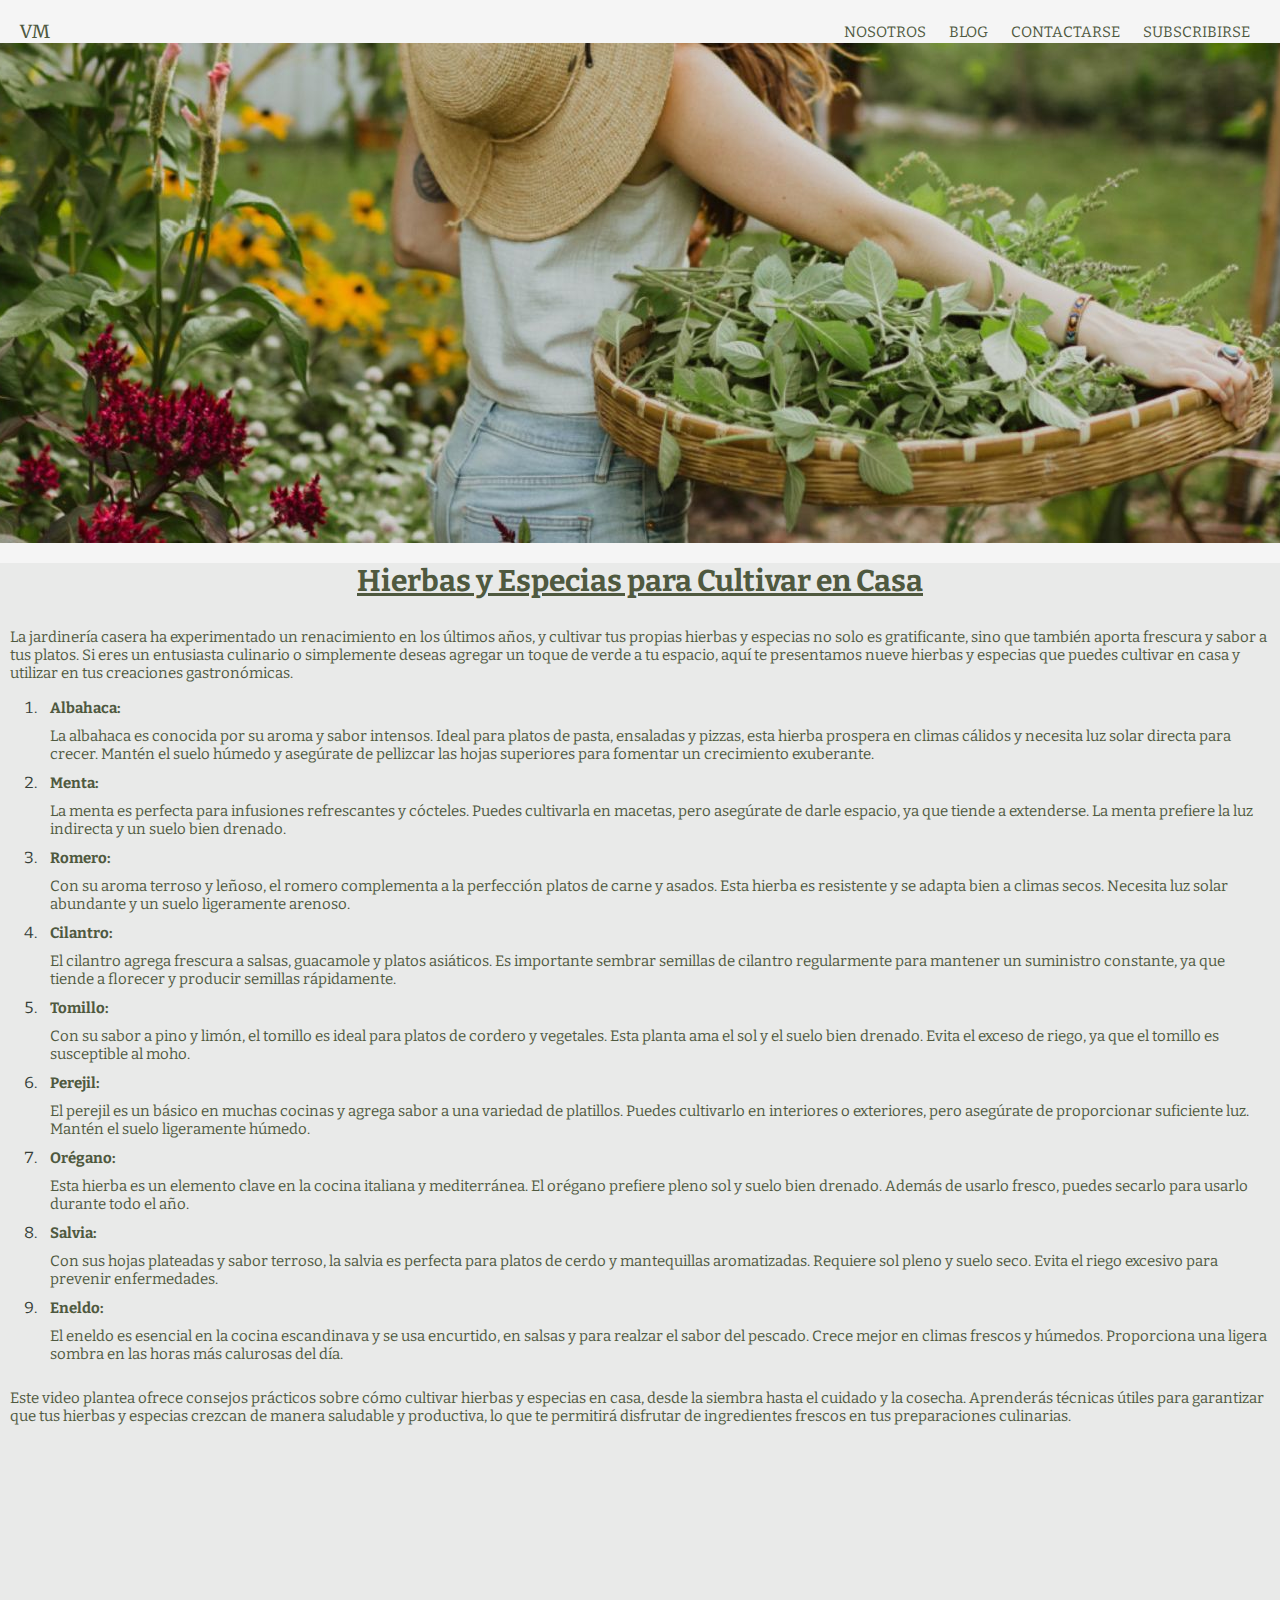
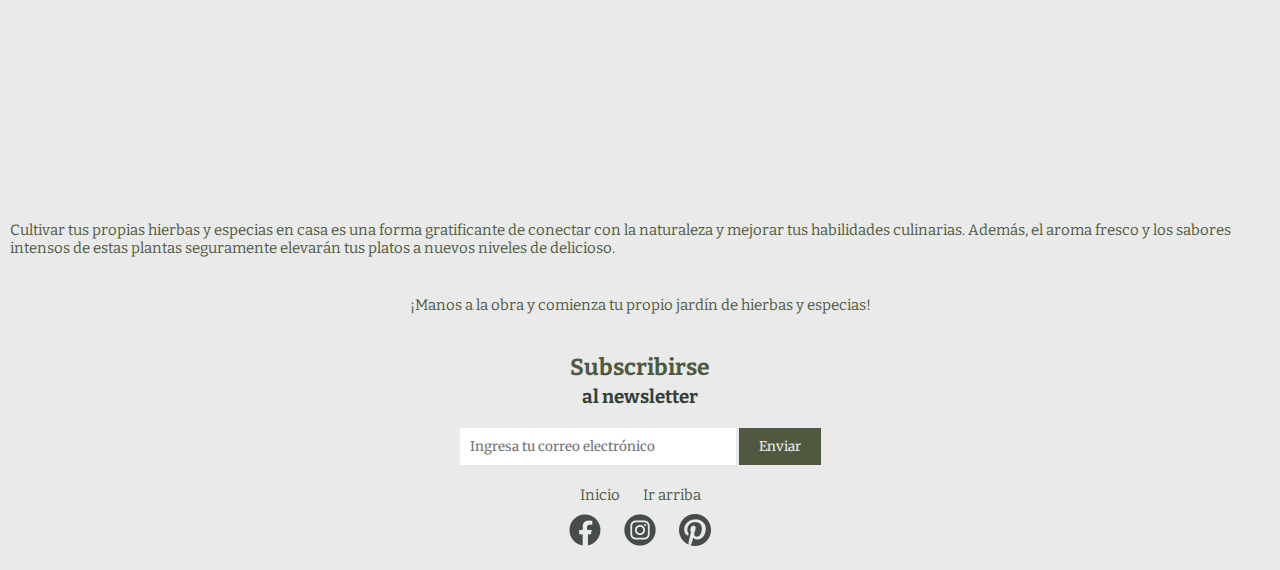
<file: hierbas.html>
<!DOCTYPE html>
<html lang="en">

<head>
    <meta charset="UTF-8">
    <meta name="viewport" content="width=device-width, initial-scale=1.0">
    <link rel="stylesheet" href="css/articulos-estilo.css">
    <title>VALMA - Salud Holística</title>
    <link rel="shortcut icon" href="img/maceta.png" type="image/x-icon">
    <link rel="preconnect" href="https://fonts.googleapis.com">
    <link rel="preconnect" href="https://fonts.gstatic.com" crossorigin>
    <link href="https://fonts.googleapis.com/css2?family=Bitter&family=Explora&family=Merriweather&display=swap"
        rel="stylesheet">
</head>

<body>
    <header>
        <div class="header-content">
            <div class="logo">VM</div>
            <nav>
                <a href="Index.html#nosotros" class="about-us">NOSOTROS</a>
                <a href="Index.html#articulos" class="section-content" >BLOG</a>
                <a href="Index.html#formulario" class="formulario">CONTACTARSE</a>
                <a href="#subscribirse">SUBSCRIBIRSE</a>
            </nav>
        </div>
        <div class="header-image">
            <a href="img/articulo1.jpg"></a>
        </div>
    </header>

    <section id="articulo" class="section">
        <h1><u>Hierbas y Especias para Cultivar en Casa</u></h1>
        <br>
        <p>La jardinería casera ha experimentado un renacimiento en los últimos años, y cultivar tus propias hierbas y
            especias no solo es gratificante, sino que también aporta frescura y sabor a tus platos. Si eres un
            entusiasta culinario o simplemente deseas agregar un toque de verde a tu espacio, aquí te presentamos nueve
            hierbas y especias que puedes cultivar en casa y utilizar en tus creaciones gastronómicas.
        </p>
        <ol>
            <li>
                <h2>Albahaca:</h2>
                <p>La albahaca es conocida por su aroma y sabor intensos. Ideal para platos de pasta, ensaladas y
                    pizzas,
                    esta hierba prospera en climas cálidos y necesita luz solar directa para crecer. Mantén el suelo
                    húmedo
                    y asegúrate de pellizcar las hojas superiores para fomentar un crecimiento exuberante.</p>
            </li>
            <li>
                <h2>Menta:</h2>
                <p>La menta es perfecta para infusiones refrescantes y cócteles. Puedes cultivarla en macetas, pero
                    asegúrate de darle espacio, ya que tiende a extenderse. La menta prefiere la luz indirecta y un
                    suelo
                    bien drenado.</p>
            </li>
            <li>
                <h2>Romero:</h2>
                <p>Con su aroma terroso y leñoso, el romero complementa a la perfección platos de carne y asados. Esta
                    hierba es resistente y se adapta bien a climas secos. Necesita luz solar abundante y un suelo
                    ligeramente arenoso.</p>
            </li>
            <li>
                <h2>Cilantro:</h2>
                <p>El cilantro agrega frescura a salsas, guacamole y platos asiáticos. Es importante sembrar semillas de
                    cilantro regularmente para mantener un suministro constante, ya que tiende a florecer y producir
                    semillas rápidamente.</p>
            </li>
            <li>
                <h2>Tomillo:</h2>
                <p>Con su sabor a pino y limón, el tomillo es ideal para platos de cordero y vegetales. Esta planta ama
                    el
                    sol y el suelo bien drenado. Evita el exceso de riego, ya que el tomillo es susceptible al moho.</p>
            </li>
            <li>
                <h2>Perejil:</h2>
                <p>El perejil es un básico en muchas cocinas y agrega sabor a una variedad de platillos. Puedes
                    cultivarlo
                    en interiores o exteriores, pero asegúrate de proporcionar suficiente luz. Mantén el suelo
                    ligeramente
                    húmedo.</p>
            </li>
            <li>
                <h2>Orégano:</h2>
                <p>Esta hierba es un elemento clave en la cocina italiana y mediterránea. El orégano prefiere pleno sol
                    y
                    suelo bien drenado. Además de usarlo fresco, puedes secarlo para usarlo durante todo el año.</p>
            </li>
            <li>
                <h2>Salvia:</h2>
                <p>Con sus hojas plateadas y sabor terroso, la salvia es perfecta para platos de cerdo y mantequillas
                    aromatizadas. Requiere sol pleno y suelo seco. Evita el riego excesivo para prevenir enfermedades.
                </p>
            </li>
            <li>
                <h2>Eneldo:</h2>
                <p>El eneldo es esencial en la cocina escandinava y se usa encurtido, en salsas y para realzar el sabor
                    del
                    pescado. Crece mejor en climas frescos y húmedos. Proporciona una ligera sombra en las horas más
                    calurosas del día.</p>
            </li>
        </ol>
    </section>

    <section id="video" class="iframe">
        <p>Este video plantea ofrece consejos prácticos sobre cómo cultivar hierbas y especias en casa, desde la siembra
            hasta el
            cuidado y la cosecha. Aprenderás técnicas útiles para garantizar que tus hierbas y especias crezcan de
            manera saludable
            y productiva, lo que te permitirá disfrutar de ingredientes frescos en tus preparaciones culinarias.</p>
        <br>
        <div class="embed-container">
            <iframe width="560" height="315" src="https://www.youtube.com/embed/x-Fw01Xc9aI?si=E52r8KxK7fcN7FbD"
                title="YouTube video player" frameborder="0" allowfullscreen></iframe>
        </div>
    </section>
    <br>
    <br>
    <p>Cultivar tus propias hierbas y especias en casa es una forma gratificante de conectar con la naturaleza y mejorar
        tus
        habilidades culinarias. Además, el aroma fresco y los sabores intensos de estas plantas seguramente elevarán tus
        platos
        a nuevos niveles de delicioso.</p>
    <br>
    <p class="center-text">¡Manos a la obra y comienza tu propio jardín de hierbas y especias!</p>
    <br>
    </section>

    <section id="subscribirse" class="section">
        <div class="section-content">
            <div class="subscribe">
                <h2>Subscribirse</h2>
                <h3>al newsletter</h3>
                <div class="subscribe-form">
                    <input type="email" placeholder="Ingresa tu correo electrónico">
                    <button>Enviar</button>
                </div>
            </div>
        </div>
    </section>

    <footer>
        <a href="Index.html">Inicio</a>
        <a href="#top">Ir arriba</a>
        <div class="footer-icons">
            <a href="https://facebook.com" target="_blank"><img src="img/facebook.png" alt="Facebook">
            </a>
            <a href="https://instagram.com" target="_blank"><img src="img/instagram.png" alt="Instagram">
            </a>
            <a href="https://pinterest.com" target="_blank"><img src="img/pinterest.png" alt="Pinterest">
            </a>
        </div>
    </footer>
</body>
</html>
</file>
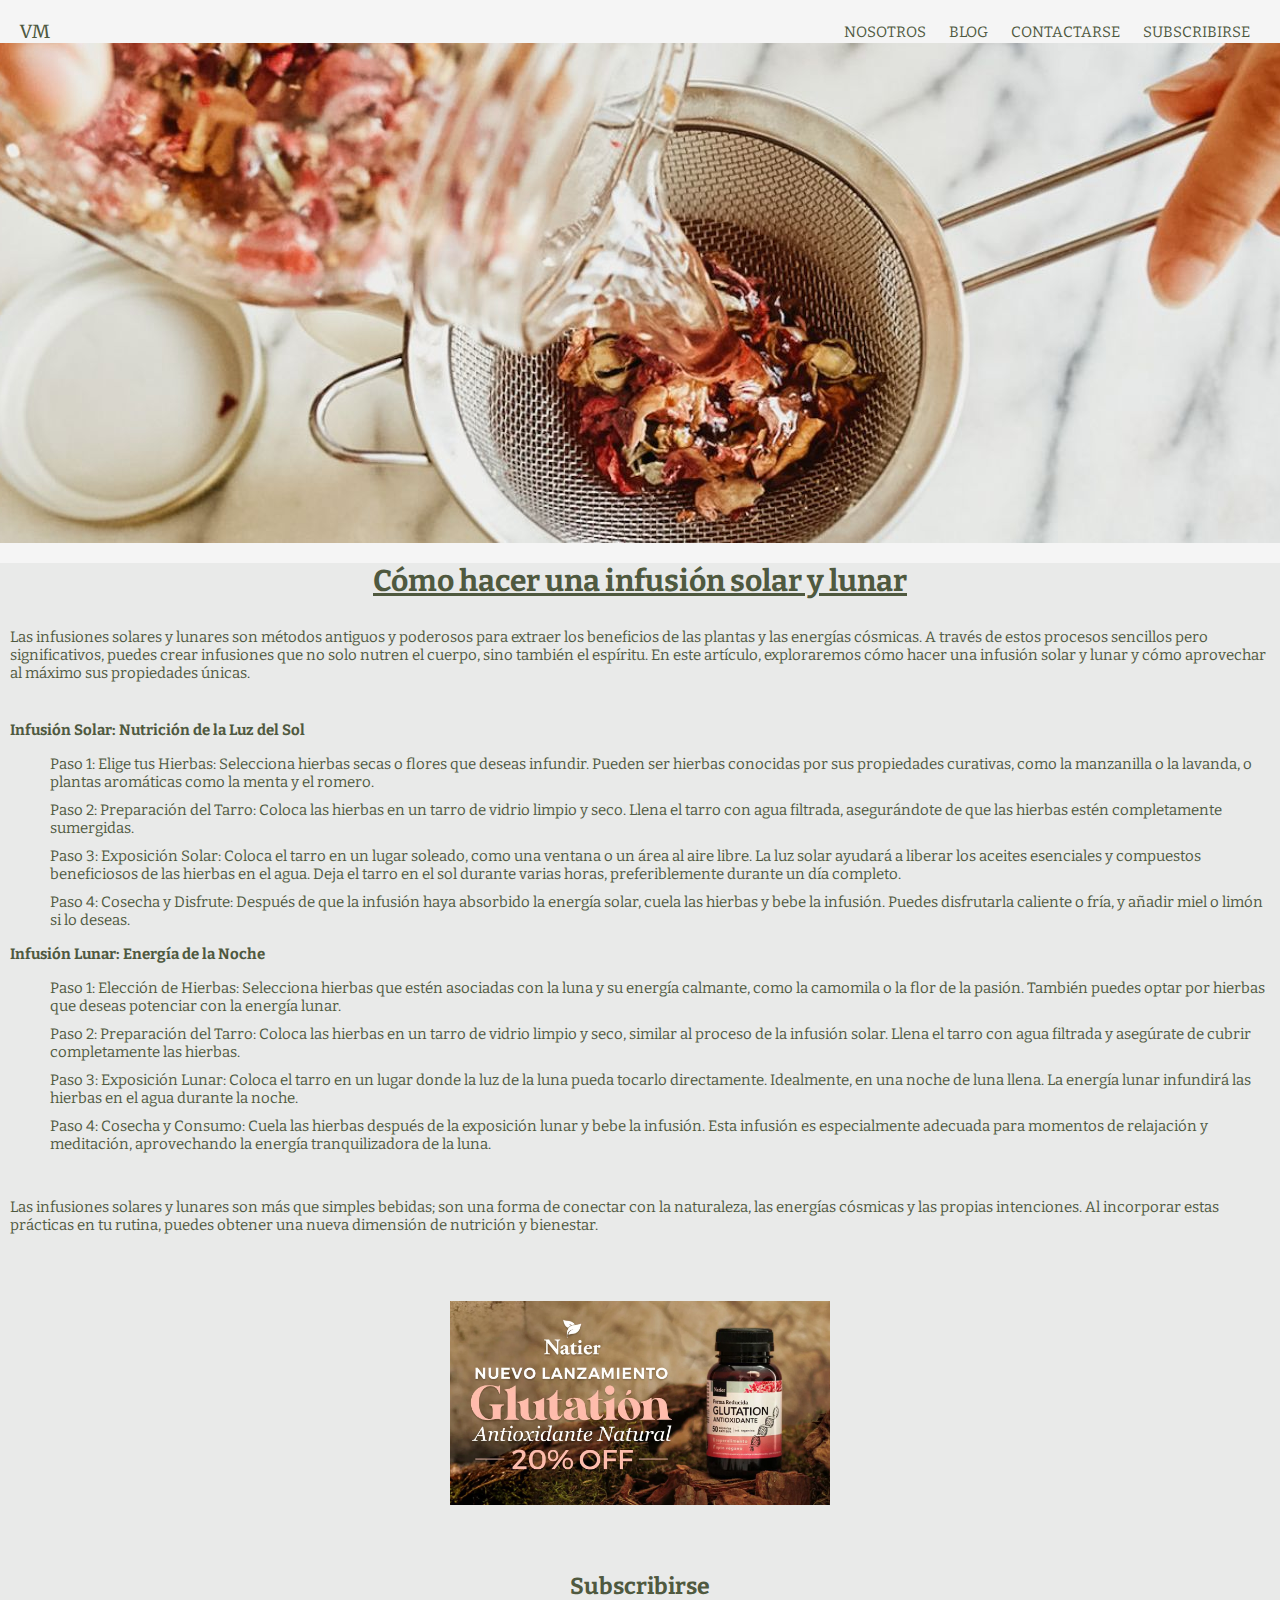
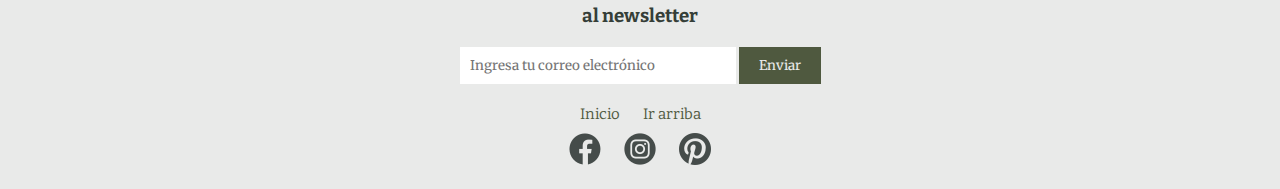
<file: Infusiones-solares.html>
<!DOCTYPE html>
<html lang="en">

<head>
    <meta charset="UTF-8">
    <meta name="viewport" content="width=device-width, initial-scale=1.0">
    <link rel="stylesheet" href="css/articulos-estilo.css">
    <title>VALMA - Salud Holística</title>
    <link rel="shortcut icon" href="img/maceta.png" type="image/x-icon">
    <link rel="preconnect" href="https://fonts.googleapis.com">
    <link rel="preconnect" href="https://fonts.gstatic.com" crossorigin>
    <link href="https://fonts.googleapis.com/css2?family=Bitter&family=Explora&family=Merriweather&display=swap"
        rel="stylesheet">
</head>

<body>
    <header>
        <div class="header-content">
            <div class="logo">VM</div>
            <nav>
                <a href="Index.html#nosotros" class="about-us">NOSOTROS</a>
                <a href="Index.html#articulos" class="section-content" >BLOG</a>
                <a href="Index.html#formulario" class="formulario">CONTACTARSE</a>
                <a href="#subscribirse">SUBSCRIBIRSE</a>
            </nav>
        </div>
        <div class="header-art3">
            <a href="img/articulo3.jpg"></a>
        </div>
    </header>

    <section id="articulo-3" class="section">
        <h1><u>Cómo hacer una infusión solar y lunar</u></h1>
        <br>
        <p>Las infusiones solares y lunares son métodos antiguos y poderosos para extraer los beneficios de las plantas
            y las energías cósmicas. A través de estos procesos sencillos pero significativos, puedes crear infusiones
            que no solo nutren el cuerpo, sino también el espíritu. En este artículo, exploraremos cómo hacer una
            infusión solar y lunar y cómo aprovechar al máximo sus propiedades únicas.
        </p>
        <br>
        <h2>Infusión Solar: Nutrición de la Luz del Sol</h2>
        <ol>
            <p>Paso 1: Elige tus Hierbas: Selecciona hierbas secas o flores que deseas infundir. Pueden ser hierbas
                conocidas por sus propiedades curativas, como la manzanilla o la lavanda, o plantas aromáticas como
                la menta y el romero.</p>
            <p>Paso 2: Preparación del Tarro: Coloca las hierbas en un tarro de vidrio limpio y seco. Llena el tarro
                con agua filtrada, asegurándote de que las hierbas estén completamente sumergidas.</p>
            <p>Paso 3: Exposición Solar: Coloca el tarro en un lugar soleado, como una ventana o un área al aire
                libre. La luz solar ayudará a liberar los aceites esenciales y compuestos beneficiosos de las
                hierbas en el agua. Deja el tarro en el sol durante varias horas, preferiblemente durante un día
                completo.</p>
            <p>Paso 4: Cosecha y Disfrute: Después de que la infusión haya absorbido la energía solar, cuela las
                hierbas y bebe la infusión. Puedes disfrutarla caliente o fría, y añadir miel o limón si lo deseas.
            </p>
        </ol>

        <h2>Infusión Lunar: Energía de la Noche</h2>
        <ol>
            <p>Paso 1: Elección de Hierbas: Selecciona hierbas que estén asociadas con la luna y su energía
                calmante, como la camomila o la flor de la pasión. También puedes optar por hierbas que deseas
                potenciar con la energía lunar.</p>
            <p>Paso 2: Preparación del Tarro: Coloca las hierbas en un tarro de vidrio limpio y seco, similar al
                proceso de la infusión solar. Llena el tarro con agua filtrada y asegúrate de cubrir completamente
                las hierbas.</p>
            <p>Paso 3: Exposición Lunar: Coloca el tarro en un lugar donde la luz de la luna pueda tocarlo
                directamente. Idealmente, en una noche de luna llena. La energía lunar infundirá las hierbas en el
                agua durante la noche.</p>
            <p>Paso 4: Cosecha y Consumo: Cuela las hierbas después de la exposición lunar y bebe la infusión. Esta
                infusión es especialmente adecuada para momentos de relajación y meditación, aprovechando la energía
                tranquilizadora de la luna.</p>
        </ol>
        <br>
        <p>Las infusiones solares y lunares son más que simples bebidas; son una forma de conectar con la naturaleza,
            las energías cósmicas y las propias intenciones. Al incorporar estas prácticas en tu rutina, puedes obtener
            una nueva dimensión de nutrición y bienestar.
        </p>
    </section>
    <br>
    <br>
    <div class="publicidad">
        <a href="https://www.tiendanatier.com.ar/productos/glutation-super-antioxidante-natural/" target="_blank"><img
                src="img/Publicidad .webp" alt="publicidad" class="publicidad-image"></a>
    </div>
    <br>
    <br>
    <section id="subscribirse" class="section">
        <div class="section-content">
            <div class="subscribe">
                <h2>Subscribirse</h2>
                <h3>al newsletter</h3>
                <div class="subscribe-form">
                    <input type="email" placeholder="Ingresa tu correo electrónico">
                    <button>Enviar</button>
                </div>
            </div>
        </div>
    </section>
    <footer>
        <a href="Index.html">Inicio</a>
        <a href="#top">Ir arriba</a>
        <div class="footer-icons">
            <a href="https://facebook.com" target="_blank"><img src="img/facebook.png" alt="Facebook">
            </a>
            <a href="https://instagram.com" target="_blank"><img src="img/instagram.png" alt="Instagram">
            </a>
            <a href="https://pinterest.com" target="_blank"><img src="img/pinterest.png" alt="Pinterest">
            </a>
        </div>
    </footer>
</body>

</html>
</file>
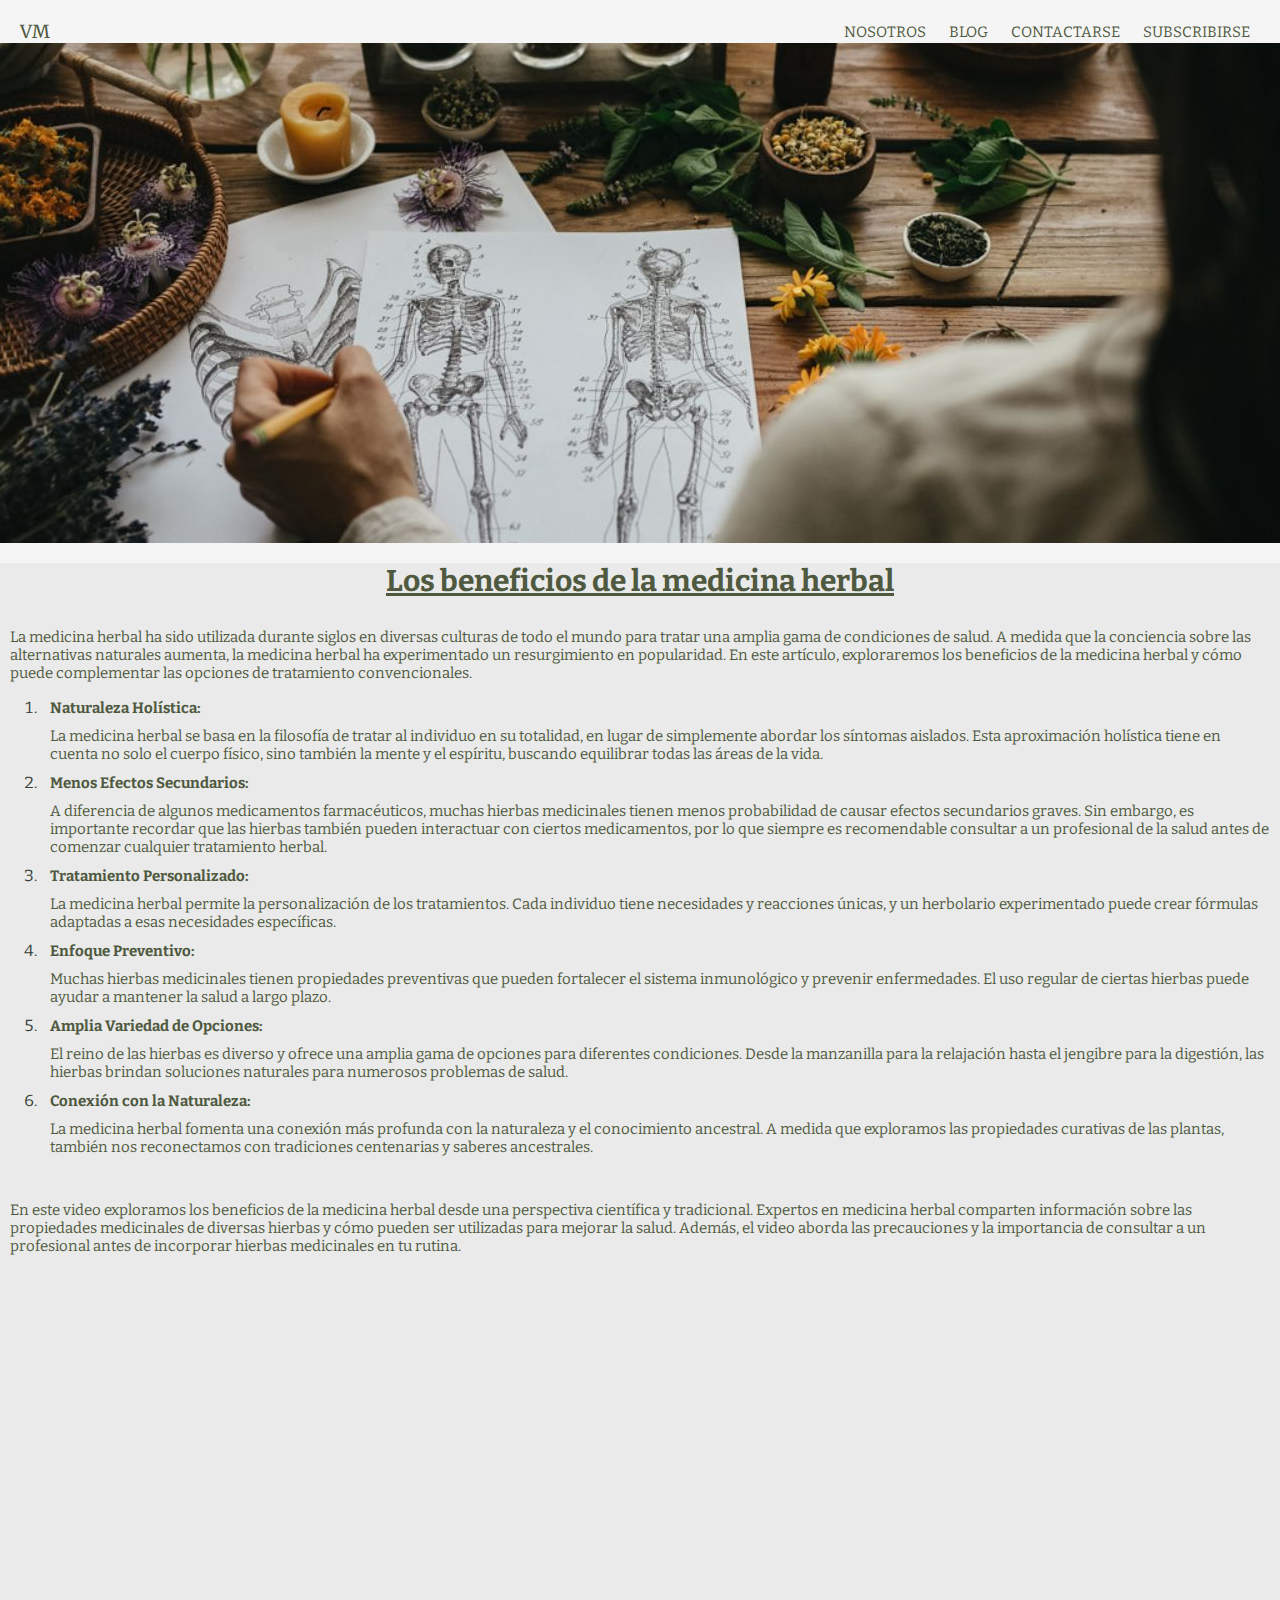
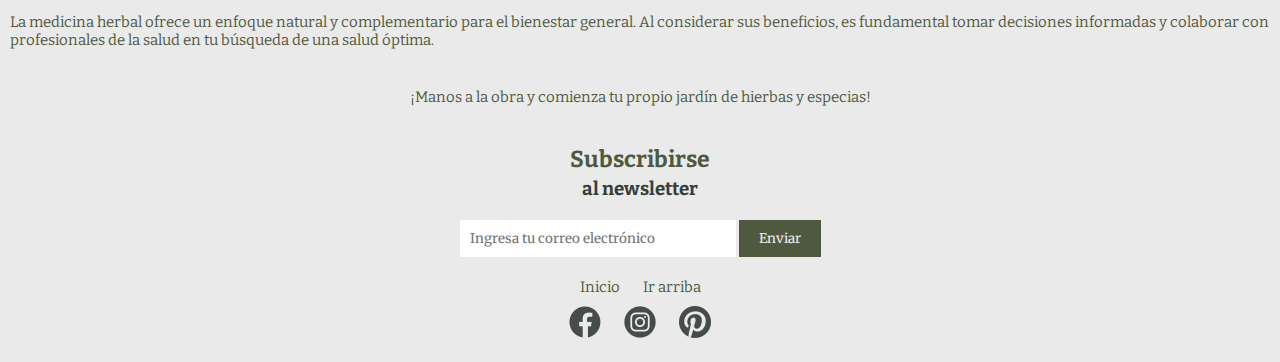
<file: medicina-herbal.html>
<!DOCTYPE html>
<html lang="en">
<head>
    <meta charset="UTF-8">
    <meta name="viewport" content="width=device-width, initial-scale=1.0">
    <link rel="stylesheet" href="css/articulos-estilo.css">
    <title>VALMA - Salud Holística</title>
    <link rel="shortcut icon" href="img/maceta.png" type="image/x-icon">
    <link rel="preconnect" href="https://fonts.googleapis.com">
    <link rel="preconnect" href="https://fonts.gstatic.com" crossorigin>
    <link href="https://fonts.googleapis.com/css2?family=Bitter&family=Explora&family=Merriweather&display=swap"
        rel="stylesheet">
</head>

<body>
    <header>
        <div class="header-content">
            <div class="logo">VM</div>
            <nav>
                <a href="Index.html#nosotros" class="about-us">NOSOTROS</a>
                <a href="Index.html#articulos" class="section-content" >BLOG</a>
                <a href="Index.html#formulario" class="formulario">CONTACTARSE</a>
                <a href="#subscribirse">SUBSCRIBIRSE</a>
            </nav>
        </div>
        <div class="header-art2">
            <a href="img/articulo2.jpg"></a>
        </div>
    </header>

    <section id="articulo-2" class="section">

    <h1><u>Los beneficios de la medicina herbal</u></h1>
        <br>
    <p>La medicina herbal ha sido utilizada durante siglos en diversas culturas de todo el mundo para tratar una amplia gama de condiciones de salud. A medida que la conciencia sobre las alternativas naturales aumenta, la medicina herbal ha experimentado un resurgimiento en popularidad. En este artículo, exploraremos los beneficios de la medicina herbal y cómo puede complementar las opciones de tratamiento convencionales.</p>
    <ol>
        <li>
            <h2>Naturaleza Holística:</h2>
            <p>La medicina herbal se basa en la filosofía de tratar al individuo en su totalidad, en lugar de simplemente abordar los síntomas aislados. Esta aproximación holística tiene en cuenta no solo el cuerpo físico, sino también la mente y el espíritu, buscando equilibrar todas las áreas de la vida.</p>
        </li>
        <li>
            <h2>Menos Efectos Secundarios:</h2>
            <p>A diferencia de algunos medicamentos farmacéuticos, muchas hierbas medicinales tienen menos probabilidad de causar efectos secundarios graves. Sin embargo, es importante recordar que las hierbas también pueden interactuar con ciertos medicamentos, por lo que siempre es recomendable consultar a un profesional de la salud antes de comenzar cualquier tratamiento herbal.</p>
        </li>
        <li>
            <h2>Tratamiento Personalizado:</h2>
            <p>La medicina herbal permite la personalización de los tratamientos. Cada individuo tiene necesidades y reacciones únicas, y un herbolario experimentado puede crear fórmulas adaptadas a esas necesidades específicas.</p>
        </li>
        <li>
            <h2>Enfoque Preventivo:</h2>
            <p>Muchas hierbas medicinales tienen propiedades preventivas que pueden fortalecer el sistema inmunológico y prevenir enfermedades. El uso regular de ciertas hierbas puede ayudar a mantener la salud a largo plazo.</p>
        </li>
        <li>
            <h2>Amplia Variedad de Opciones:</h2>
            <p>El reino de las hierbas es diverso y ofrece una amplia gama de opciones para diferentes condiciones. Desde la manzanilla para la relajación hasta el jengibre para la digestión, las hierbas brindan soluciones naturales para numerosos problemas de salud.</p>
        </li>
        <li>
            <h2>Conexión con la Naturaleza:</h2>
            <p>La medicina herbal fomenta una conexión más profunda con la naturaleza y el conocimiento ancestral. A medida que exploramos las propiedades curativas de las plantas, también nos reconectamos con tradiciones centenarias y saberes ancestrales.</p>
        </li>
    </ol>
    </section>  
    <br>
    <section id="video" class="iframe">
        <p>En este video exploramos los beneficios de la medicina herbal desde una perspectiva científica y tradicional. Expertos en medicina herbal comparten información sobre las propiedades medicinales de diversas hierbas y cómo pueden ser utilizadas para mejorar la salud. Además, el video aborda las precauciones y la importancia de consultar a un profesional antes de incorporar hierbas medicinales en tu rutina.</p>
        <div class="embed-container">
    <iframe width="560" height="315" src="https://www.youtube.com/embed/2q04TFjcvOo?si=wHZaJPPj-FcIAx7j" title="YouTube video player" frameborder="0" allow="accelerometer; autoplay; clipboard-write; encrypted-media; gyroscope; picture-in-picture; web-share" allowfullscreen>
    </iframe>
        </div>
    </section>
    <br>
    <p>La medicina herbal ofrece un enfoque natural y complementario para el bienestar general. Al considerar sus beneficios, es fundamental tomar decisiones informadas y colaborar con profesionales de la salud en tu búsqueda de una salud óptima.</p>
    <br>
    <p class="center-text">¡Manos a la obra y comienza tu propio jardín de hierbas y especias!</p>
    <br>
    </section>

    <section id="subscribirse" class="section">
        <div class="section-content">
            <div class="subscribe">
                <h2>Subscribirse</h2>
                <h3>al newsletter</h3>
                <div class="subscribe-form">
                    <input type="email" placeholder="Ingresa tu correo electrónico">
                    <button>Enviar</button>
                </div>
            </div>
        </div>
    </section>
    <footer>
    <a href="Index.html">Inicio</a>
    <a href="#top">Ir arriba</a>
    <div class="footer-icons">
        <a href="https://facebook.com" target="_blank"><img src="img/facebook.png" alt="Facebook">
        </a>
        <a href="https://instagram.com" target="_blank"><img src="img/instagram.png" alt="Instagram">
        </a>
        <a href="https://pinterest.com" target="_blank"><img src="img/pinterest.png" alt="Pinterest">
        </a>
    </div>
</footer>
</body>
</html>
</file>
<file: css/articulos-estilo.css>
/* Estilos generales */
body, h1, h2, h3, p, ul, li {
    margin: 0;
    padding: 0;
}

body {
    font-family: 'Bitter', serif;
    color: #353E38;
    background-color: #E9EAE9;
}

a, h2, p {
    font-family: 'Bitter', serif;
    color: #4F593F;
    font-size: 15px;
    text-decoration: none;
    margin: 10px;
}

h1 {
    font-size: 30px;
    color: #4F593F;
    text-align: center;
}

/* Estilos del encabezado */
header {
    position: relative;
    text-align: center;
    background-color: rgb(245,245,245);
    color: #4F593F;
    padding: 20px 0;
}

.header-content {
    display: flex;
    justify-content: space-between;
    align-items: center;
    padding: 0 20px;
}

.logo {
    font-family: 'Merriweather', serif;
    font-size: 18px;
}

nav a {
    margin: 0 10px;
}

/* Estilos de la imagen del encabezado */
.header-image {
    position: relative;
    width: 100%;
    max-width: 1500px;
    height: 500px;
    /* Configura la imagen de portada aquí */
    background: url(/img/articulo1.jpg) center/cover no-repeat;
    display: flex;
    flex-direction: column;
    justify-content: center;
    align-items: center;
    text-align: center;
    color: #4F593F;
}

.header-art2{
    position: relative;
    width: 100%;
    max-width: 1500px;
    height: 500px;
    /* Configura la imagen de portada aquí */
    background: url(/img/articulo2.jpg) center/cover no-repeat;
    display: flex;
    flex-direction: column;
    justify-content: center;
    align-items: center;
    text-align: center;
    color: #4F593F;
}

.center-text{
    text-align: center;
}

.header-art3{
    position: relative;
    width: 100%;
    max-width: 1500px;
    height: 500px;
    /* Configura la imagen de portada aquí */
    background: url(/img/articulo3.jpg) center/cover no-repeat;
    display: flex;
    flex-direction: column;
    justify-content: center;
    align-items: center;
    text-align: center;
    color: #4F593F;
}

.publicidad {
    width: 100%;
    max-width: calc(100% - 900px); /* 100% del ancho menos 20px de margen a la izquierda y 20px a la derecha */
    margin: 0 auto; /* Centra horizontalmente */
    overflow: hidden; /* Para evitar que la imagen se desborde del margen */
}

.publicidad-image {
    width: 100%;
    height: auto; /* Esto asegura que la altura se ajuste automáticamente proporcionalmente al ancho */
    display: block; /* Elimina el espacio adicional debajo de la imagen */
    margin: 0 auto; /* Centra horizontalmente la imagen dentro de su contenedor */
}

/* Centrar el iframe */

.iframe {
    display: flex;
    flex-direction: column;
    align-items: center;
    justify-content: center;
}  

.iframe-container {
    max-width: 100%;
    width: 80%; /* Puedes ajustar el ancho según tus preferencias */
    position: relative;
    padding-bottom: 56.25%; /* Proporción 16:9 para hacerlo responsive */
    margin: 0 auto; /* Centra horizontalmente el contenedor */
}

    
/* Estilos del formulario de suscripción */

.subscribe{
    text-align: center;
}
.subscribe-form {
    margin-top: 10px;
    text-align: center;
}

.subscribe-form input[type="email"] {
    padding: 10px;
    width: 20%; /* Cambiar el ancho del campo de entrada para llenar el contenedor */
    border: none;
    font-family: 'Merriweather', serif;
    color: #4F593F;
}

.subscribe-form button {
    padding: 10px 20px;
    background-color: #4F593F;
    color: #E9EAE9;
    border: none;
    cursor: pointer;
    font-family: 'Merriweather', serif;
    margin-top: 10px;
}

/* Aumentar el tamaño de la letra en "Subscribirse al newsletter" */
.subscribe h2 {
    font-size: 23px; /* Puedes ajustar el tamaño de fuente según tus preferencias */
    margin-bottom: 5px;
}

/* Estilos del pie de página */
footer {
    text-align: center;
    padding: 20px 0;
}

.footer-icons {
    margin-top: 10px;
}

.footer-icons a {
    margin: 0 10px;
}




/* Media Query para pantallas más pequeñas (ajusta los valores según tus necesidades) */
@media screen and (max-width: 768px) {

    .header-image h1 {
        font-size: 120px; /* Reducir el tamaño del título en pantallas más pequeñas */
    }
    /* Ajusta los estilos para pantallas de hasta 768px de ancho */
    .header-content {
        flex-direction: column;
        align-items: center;
    }
    
    nav {
        margin-top: 20px;
    }

    .publicidad {
        max-width: 100%; /* Asegura que la publicidad ocupe el ancho completo */
        padding: 0 0px; /* Agrega un espacio alrededor de la publicidad */
        align-items: center;
    }
    .publicidad-image {
        width: 100%; /* Asegura que la imagen de la publicidad sea responsive */
        height: auto; /* Ajusta la altura automáticamente */
    }

    .subscribe-form {
    display: flex;
    flex-direction: column; /* Cambiar a disposición de columna en pantallas más pequeñas */
    align-items: center; /* Centrar elementos horizontalmente */
    }

    .subscribe-form input[type="email"] {
    width: 80%; /* Ancho del campo de entrada del 80% para llenar el contenedor */
    margin-bottom: 10px; /* Agregar espacio entre el campo de entrada y el botón */
    }

    .subscribe-form button {
    padding: 10px 20px;
    min-width: 150px; /* Ancho mínimo para el botón */
    }
}
</file>
